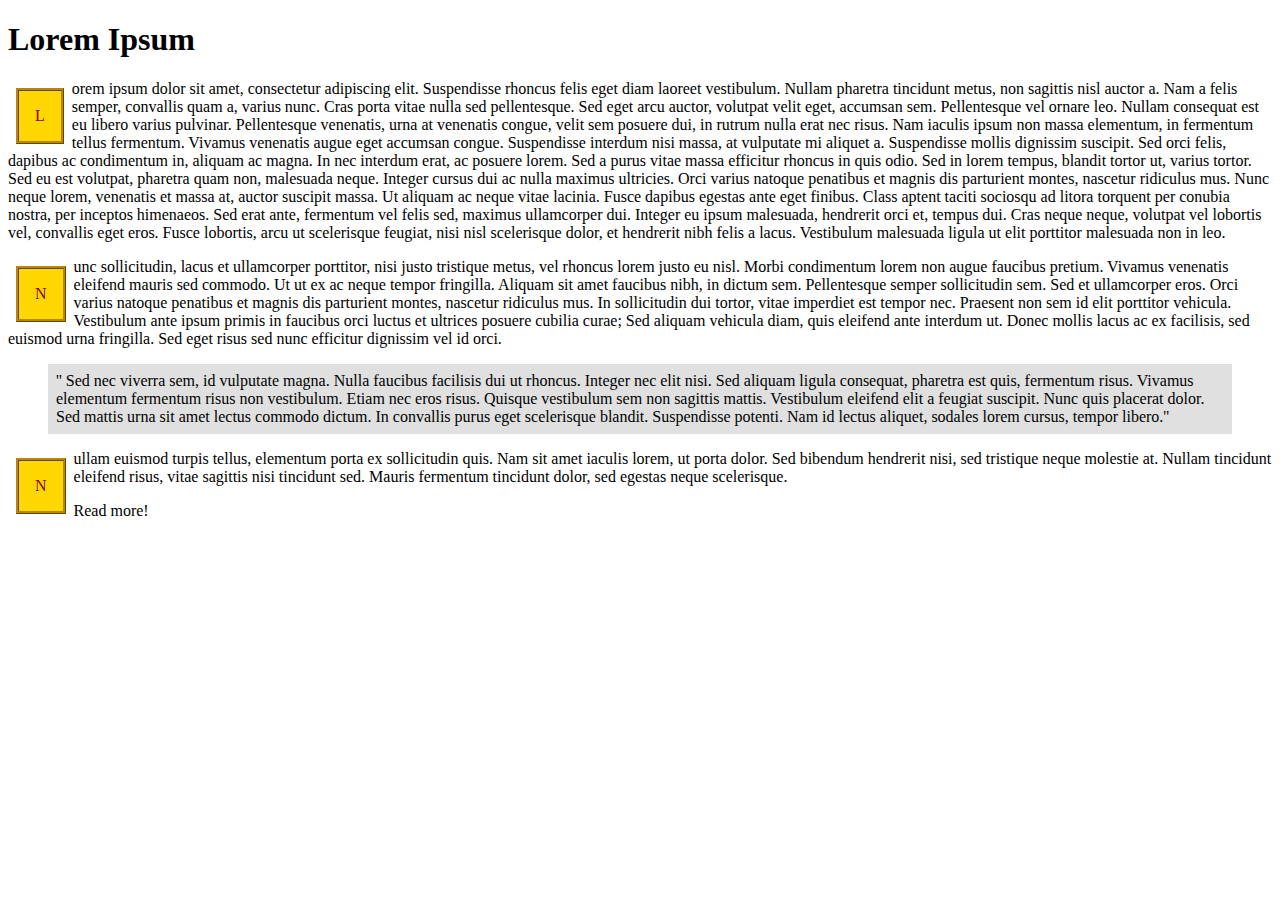
<file: CSS Basics/start/index.html>
<!DOCTYPE html>
<html>

	<head>
		<meta http-equiv="X-UA-Compatible" content="IE=edge"/>
		<meta charset="utf-8"/>
		<meta name="viewport" content="width=device-width, initial-scale=1.0, maximum-scale=1.0, user-scalable=no"/>
		<title>HTML Lesson</title>
		<link rel="stylesheet" href="style.css"/>
	</head>

	<body>
		<h1>Lorem Ipsum</h1>
		<p>Lorem ipsum dolor sit amet, consectetur adipiscing elit. Suspendisse rhoncus felis eget diam laoreet
		   vestibulum. Nullam pharetra tincidunt metus, non sagittis nisl auctor a. Nam a felis semper, convallis quam
		   a, varius nunc. Cras porta vitae nulla sed pellentesque. Sed eget arcu auctor, volutpat velit eget, accumsan
		   sem. Pellentesque vel ornare leo. Nullam consequat est eu libero varius pulvinar.
		   Pellentesque venenatis, urna at venenatis congue, velit sem posuere dui, in rutrum nulla erat nec risus. Nam
		   iaculis ipsum non massa elementum, in fermentum tellus fermentum. Vivamus venenatis augue eget accumsan
		   congue. Suspendisse interdum nisi massa, at vulputate mi aliquet a. Suspendisse mollis dignissim suscipit.
		   Sed orci felis, dapibus ac condimentum in, aliquam ac magna. In nec interdum erat, ac posuere lorem. Sed a
		   purus vitae massa efficitur rhoncus in quis odio. Sed in lorem tempus, blandit tortor ut, varius tortor. Sed
		   eu est volutpat, pharetra quam non, malesuada neque. Integer cursus dui ac nulla maximus ultricies.
		   Orci varius natoque penatibus et magnis dis parturient montes, nascetur ridiculus mus. Nunc neque lorem,
		   venenatis et massa at, auctor suscipit massa. Ut aliquam ac neque vitae lacinia. Fusce dapibus egestas ante
		   eget finibus. Class aptent taciti sociosqu ad litora torquent per conubia nostra, per inceptos himenaeos.
		   Sed
		   erat ante, fermentum vel felis sed, maximus ullamcorper dui. Integer eu ipsum malesuada, hendrerit orci et,
		   tempus dui. Cras neque neque, volutpat vel lobortis vel, convallis eget eros. Fusce lobortis, arcu ut
		   scelerisque feugiat, nisi nisl scelerisque dolor, et hendrerit nibh felis a lacus. Vestibulum malesuada
		   ligula ut elit porttitor malesuada non in leo.</p>
		<p>
			Nunc sollicitudin, lacus et ullamcorper porttitor, nisi justo tristique metus, vel rhoncus lorem justo eu
			nisl. Morbi condimentum lorem non augue faucibus pretium. Vivamus venenatis eleifend mauris sed commodo. Ut
			ut ex ac neque tempor fringilla. Aliquam sit amet faucibus nibh, in dictum sem. Pellentesque semper
			sollicitudin sem. Sed et ullamcorper eros. Orci varius natoque penatibus et magnis dis parturient montes,
			nascetur ridiculus mus. In sollicitudin dui tortor, vitae imperdiet est tempor nec. Praesent non sem id elit
			porttitor vehicula. Vestibulum ante ipsum primis in faucibus orci luctus et ultrices posuere cubilia curae;
			Sed aliquam vehicula diam, quis eleifend ante interdum ut. Donec mollis lacus ac ex facilisis, sed euismod
			urna fringilla. Sed eget risus sed nunc efficitur dignissim vel id orci.</p>
		<blockquote>''
			Sed nec viverra sem, id vulputate magna. Nulla faucibus facilisis dui ut rhoncus. Integer nec elit nisi. Sed
			aliquam ligula consequat, pharetra est quis, fermentum risus. Vivamus elementum fermentum risus non
			vestibulum. Etiam nec eros risus. Quisque vestibulum sem non sagittis mattis. Vestibulum eleifend elit a
			feugiat suscipit. Nunc quis placerat dolor. Sed mattis urna sit amet lectus commodo dictum. In convallis
			purus eget scelerisque blandit. Suspendisse potenti. Nam id lectus aliquet, sodales lorem cursus, tempor
			libero.''</blockquote>
		<p>
			Nullam euismod turpis tellus, elementum porta ex sollicitudin quis. Nam sit amet iaculis lorem, ut porta
			dolor. Sed bibendum hendrerit nisi, sed tristique neque molestie at. Nullam tincidunt eleifend risus, vitae
			sagittis nisi tincidunt sed. Mauris fermentum tincidunt dolor, sed egestas neque scelerisque.</p>

		<a href="#">Read more!</a>
	</body>

</html>
</file>
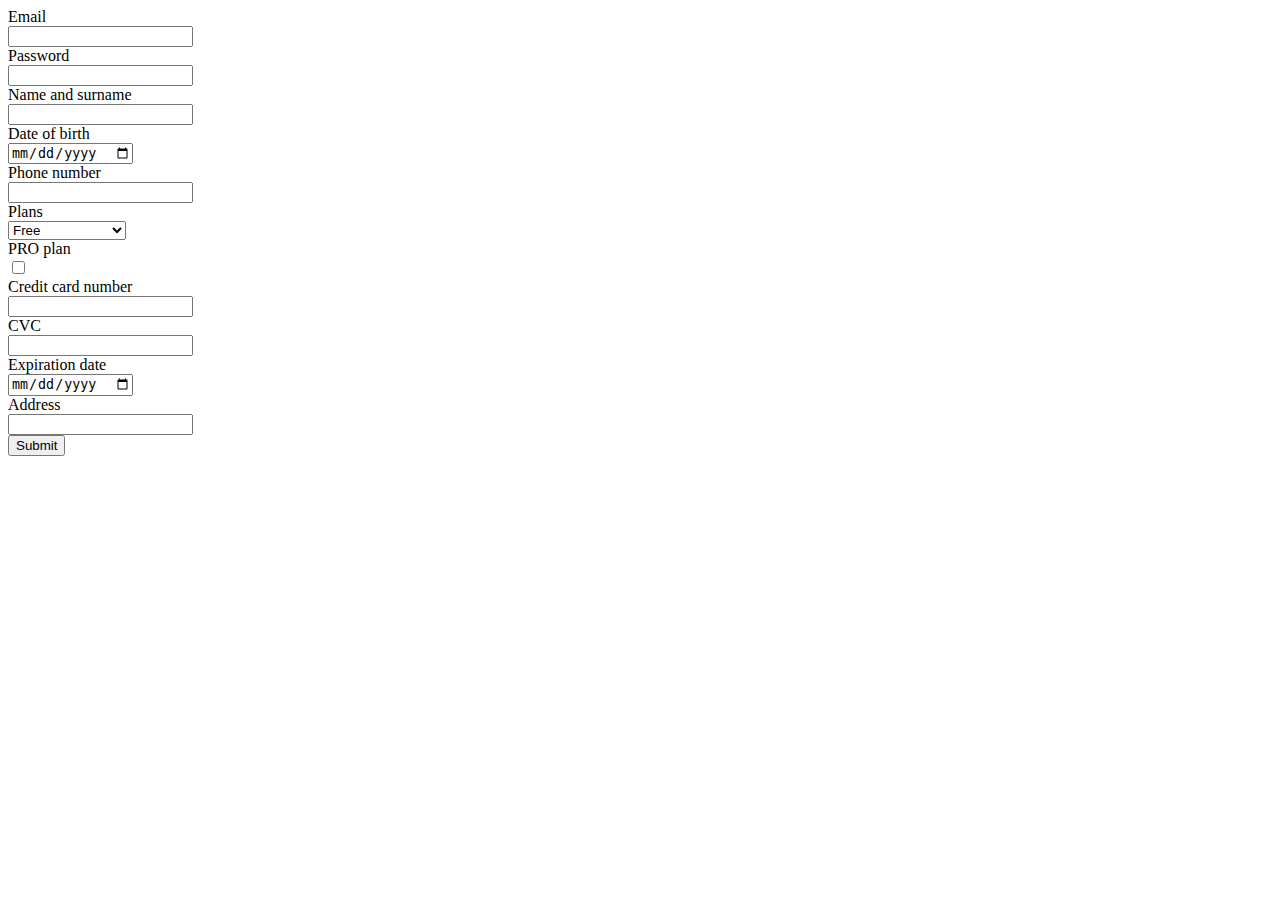
<file: start(Convalida).html>
<!DOCTYPE html>
<html lang="en">
  <head>
    <meta charset="UTF-8" />
    <meta
      name="viewport"
      content="width=device-width, user-scalable=no, initial-scale=1.0, maximum-scale=1.0, minimum-scale=1.0"
    />
    <meta http-equiv="X-UA-Compatible" content="ie=edge" />
    <title>Document</title>
    <style>
      label {
        display: block;
      }
    </style>
  </head>
  <body>
    <form action="#">
      <div>
        <label for="form-email">Email</label>
        <input type="email" id="form-email" name="email" required maxlength="45" />
        <label for="form-pass">Password</label>
        <input type="password" id="form-pass" name="pass" required maxlength="45"/>
      </div>
      <div>
        <label for="form-name">Name and surname</label>
        <input type="text" id="form-name" name="name" required maxlength="45" />
        <label for="form-dob">Date of birth</label>
        <input type="date" id="form-dob" name="dob" required maxlength="45" />
        <label for="form-tel">Phone number</label>
        <input type="tel" id="form-tel" name="tel" required maxlength="45" />
      </div>
      <div>
        <label for="form-plan">Plans</label>
        <select id="form-plan" name="plan">
          <option value="0">Free</option>
          <optgroup label="Monthly">
            <option value="199">1.99€/month</option>
            <option value="599">5.99€/month</option>
            <option value="1199">11.99€/month</option>
          </optgroup>
        </select>
        <label for="form-pro">PRO plan</label>
        <input id="form-pro" name="pro" type="checkbox" />
      </div>
      <div>
        <label for="form-cc">Credit card number</label>
        <input id="form-cc" name="cc" type="text" max="16"/>
        <label for="form-cvc">CVC</label>
        <input id="form-cvc" name="cvc" type="text" max="3" />
        <label for="form-exp">Expiration date</label>
        <input id="form-exp" name="exp" type="date" maxlength="7" />
        <label for="form-address">Address</label>
        <input type="text" id="form-address" name="address" maxlength="20" />
      </div>

      <button type="submit">Submit</button>
    </form>
  </body>
</html>
</file>
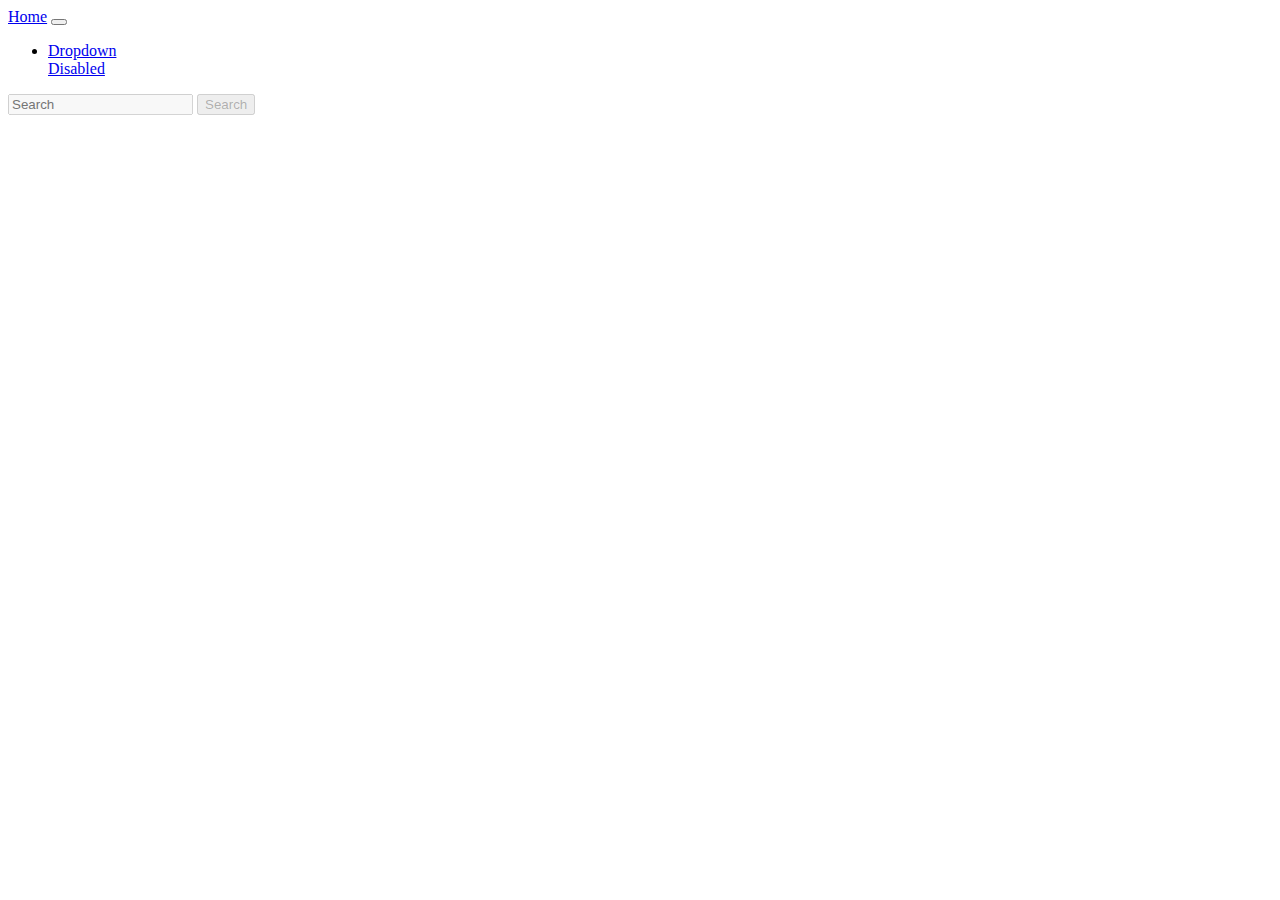
<file: start(navbar).html>
<!DOCTYPE html>
<html lang="en">
<head>
    <meta charset="UTF-8">
    <meta name="viewport" content="width=device-width, initial-scale=1.0">
    <title>Document</title>
</head>
<body>
    <nav class="navbar navbar-expand-lg navbar-light bg-light">
        <a class="navbar-brand" href="#">Home</a>
        <button class="navbar-toggler" type="button" data-toggle="collapse" data-target="#navbarNav" aria-controls="navbarNav" aria-expanded="false" aria-label="Toggle navigation">
            <span class="navbar-toggler-icon"></span>
        </button>
        <div class="collapse navbar-collapse" id="navbarNav">
            <ul class="navbar-nav">
                <li class="nav-item dropdown">
                    <a class="nav-link dropdown-toggle" href="#" id="navbarDropdown" role="button" data-toggle="dropdown" aria-haspopup="true" aria-expanded="false">
                        Dropdown
                    </a>
                    <div class="dropdown-menu" aria-labelledby="navbarDropdown">
                        <a class="dropdown-item" href="#">Disabled</a>
                    </div>
                </li>
            </ul>
        </div>
        <form class="form-inline">
            <input class="form-control mr-sm-2" type="search" placeholder="Search" aria-label="Search" disabled>
            <button class="btn btn-outline-success my-2 my-sm-0" type="submit" disabled>Search</button>
        </form>
    </nav>
</body>
</html>
</file>
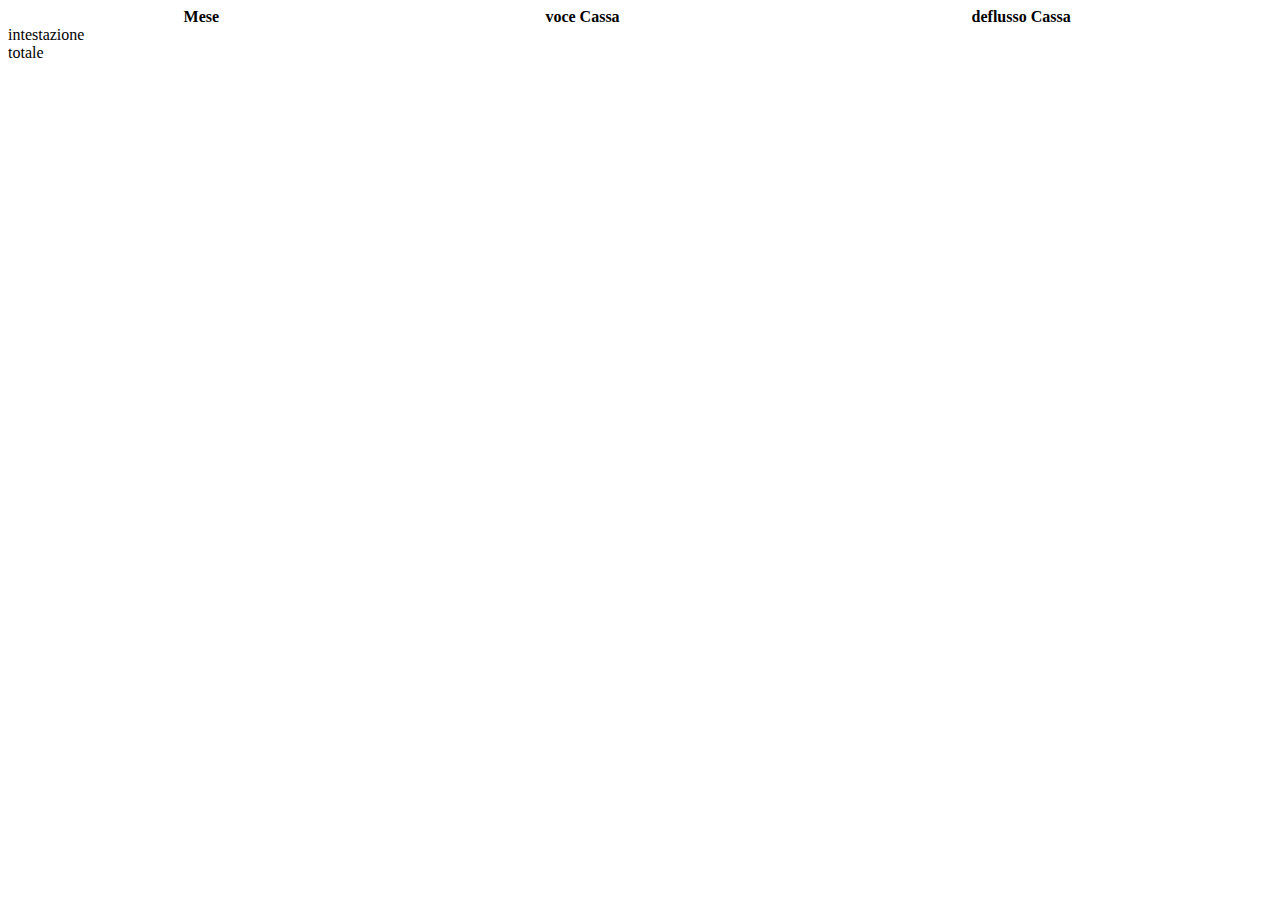
<file: start(table).html>
<!DOCTYPE html>
<html lang="en">
  <head>
    <meta charset="UTF-8" />
    <meta name="viewport" content="width=device-width, user-scalable=no, initial-scale=1.0, maximum-scale=1.0, minimum-scale=1.0" />
    <meta http-equiv="X-UA-Compatible" content="ie=edge" />
    <title>HTML Lesson</title>
  </head>
  <body>
    <table width="100%" cellspacing="0" cellpadding="0">
      
      <tr>
        <th>Mese</th>
        <th>voce Cassa</th>
        <th>deflusso Cassa </th>
      </tr>
      <tr><td>intestazione</td></tr>
      <tr></tr><td>totale</td></tr>
    </table>
  </body>
</html>
</file>
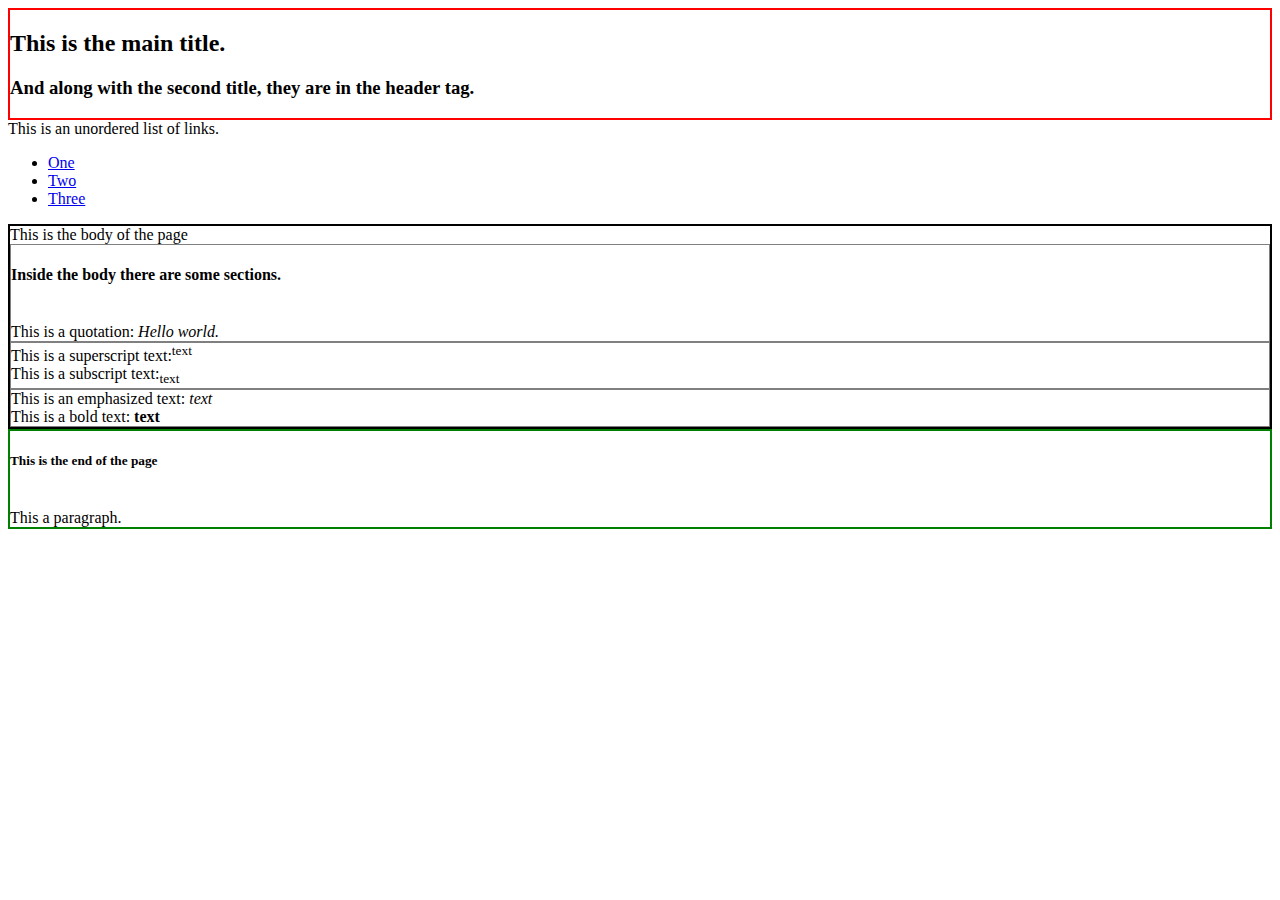
<file: start(tag).html>
<!DOCTYPE html>
<html lang="it">
  <head>
    <meta http-equiv="X-UA-Compatible" content="IE=edge" />
    <meta charset="utf-8" />
    <meta
      name="viewport"
      content="width=device-width, initial-scale=1.0, maximum-scale=1.0, user-scalable=no"
    />
    <title>HTML Lesson</title>

    <style>
      header {
        border: 2px solid red;
        font-weight: bold;
      
      }
      li{
         
      }

      main {
        border: 2px solid black;
      }

      section {
        border: 1px solid grey;
      }

      footer {
        border: 2px solid green;
      }
    </style>
  </head>

  <body>
    <header>
     <h2>This is the main title.</h2> 
      <h3>And along with the second title, they are in the header tag.</h3>
    </header>

    <aside>This is an unordered list of links.</aside>
    
    <ul>
      <li><a href="#">One</a></li>
      <li><a href="#">Two</a></li>
      <li><a href="#">Three</a></li>
    </ul>

    <main>
      This is the body of the page

      <section>
        <h4>Inside the body there are some sections.</h4>
        <br />
        This is a quotation: <em>Hello world.</em>
      </section>

      <section>
        This is a superscript text:<sup>text</sup> 
        <br />
        This is a subscript text:<sub>text</sub> 
      </section>

      <section>
        This is an emphasized text: <i>text</i>
        <br />
        This is a bold text: <strong>text</strong>
      </section>
    </main>

    <footer>
      <h5> This is the end of the page</h5>
      <br />
      This a paragraph.
    </footer>
  </body>
</html>
</file>
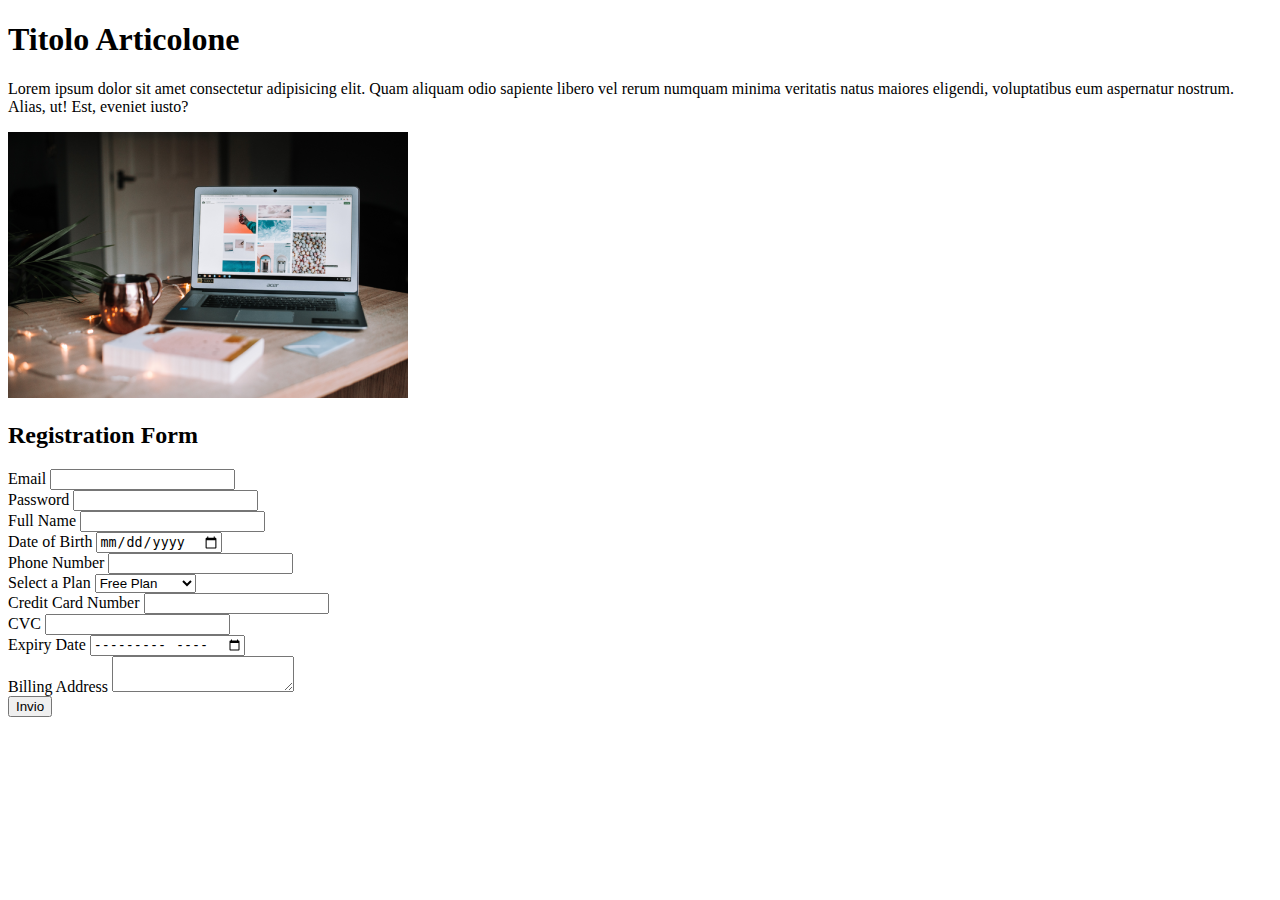
<file: assets/pagina blog.html>
<!DOCTYPE html>
<html lang="en">
  <head>
    <meta charset="UTF-8" />
    <meta
      name="viewport"
      content="width=device-width, user-scalable=no, initial-scale=1.0, maximum-scale=1.0, minimum-scale=1.0"
    />
    <meta http-equiv="X-UA-Compatible" content="ie=edge" />
    <title>HTML Lesson</title>
  </head>
  <body>
    <div><h1>Titolo Articolone</h1>
    <p>Lorem ipsum dolor sit amet consectetur adipisicing elit. Quam aliquam odio sapiente libero vel rerum numquam minima veritatis natus maiores eligendi, voluptatibus eum aspernatur nostrum. Alias, ut! Est, eveniet iusto?</p>
    <img src="./laptop.png" alt="laptop"> 
  </div>
    <h2>Registration Form</h2>
    <form>
        <div class="input-container">
            <label for="email">Email</label>
            <input type="email" id="email" name="email" required>
        </div>
        <div class="input-container">
            <label for="password">Password</label>
            <input type="password" id="password" name="password" required>
        </div>
        <div class="input-container">
            <label for="fullname">Full Name</label>
            <input type="text" id="fullname" name="fullname" required>
        </div>
        <div class="input-container">
            <label for="dob">Date of Birth</label>
            <input type="date" id="dob" name="dob" required>
        </div>
        <div class="input-container">
            <label for="phone">Phone Number</label>
            <input type="tel" id="phone" name="phone" required>
        </div>
        <div class="input-container">
            <label for="plan">Select a Plan</label>
            <select id="plan" name="plan">
                <option value="free">Free Plan</option>
                <option value="plan-group-1">Plan Group 1</option>
                <option value="plan-group-2">Plan Group 2</option>
                <option value="plan-group-3">Plan Group 3</option>
                <option value="pro">Pro Plan</option>
            </select>
        </div>
        <div class="input-container">
            <label for="cc-number">Credit Card Number</label>
            <input type="text" id="cc-number" name="cc-number" required>
        </div>
        <div class="input-container">
            <label for="cvc">CVC</label>
            <input type="text" id="cvc" name="cvc" required>
        </div>
        <div class="input-container">
            <label for="expiry-date">Expiry Date</label>
            <input type="month" id="expiry-date" name="expiry-date" required>
        </div>
        <div class="input-container">
            <label for="billing-address">Billing Address</label>
            <textarea id="billing-address" name="billing-address" required></textarea>
        </div>
        <div class="input-container">
            <input type="submit" value="Invio">
        </div>
    </form></body>
</html>
</file>
<file: CSS Basics/start/style.css>
blockquote {
	background-color: rgba(0, 0, 0, .12);
	padding: 8px;
}
p:first-letter {
	float: left;
	color: darkred;
	border: 3px ridge darkgoldenrod;
	padding: 16px;
	background-color: gold;
	margin: 8px;
}

/* Stile base per i link */
a {
	color: black;
	text-decoration: none;
	transition: color 0.5s;
   }
   
   /* Stile per i link al passaggio del mouse */
   a:hover {
	color: red;
   }
   
   /* Stile per i link visitati */
   a:visited {
	color: blue;
   }
   
   /* Stile per l'effetto al passaggio del mouse */
   a::after {
	content: "";
	display: block;
	width: 0;
	height: 2px;
	background: red;
	transition: width 0.5s;
   }
   
   /* Stile per l'effetto al passaggio del mouse per i link visitati */
   a:visited::after {
	background: blue;
   }
   
   /* Stile per l'effetto al passaggio del mouse attivo */
   a:hover::after {
	width: 100%;
   }
</file>
